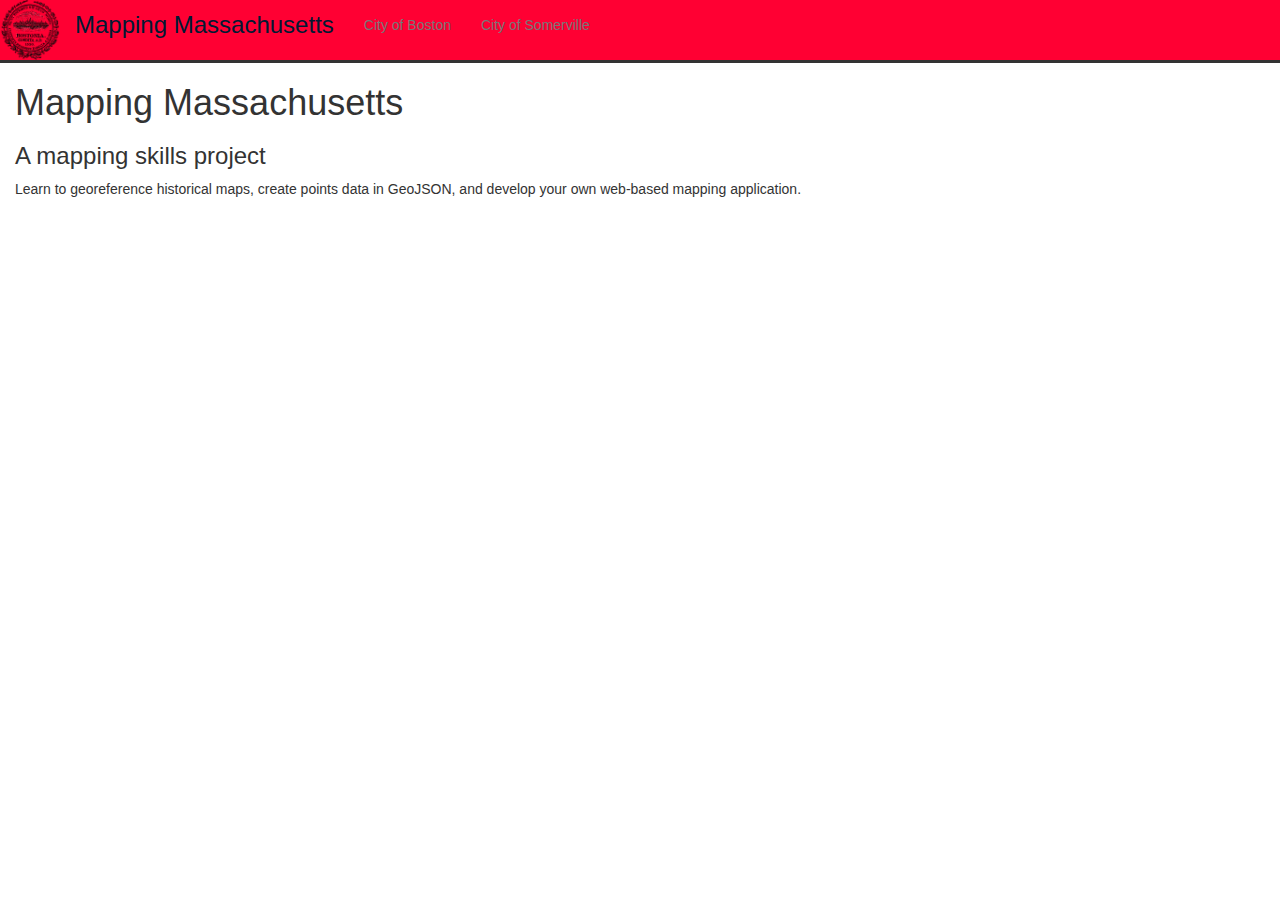
<file: docs/about.html>
<!DOCTYPE html>
<html>
<head>
  <meta charset=utf-8 />
  <!-- ACTION ITEM: In the line below, type in the name of your project.  This is what will show on your browser tab. -->
  <title>About</title>
  <meta name='viewport' content='width=device-width, initial-scale=1.0, maximum-scale=1.0, user-scalable=no' />
  <script src="//ajax.googleapis.com/ajax/libs/jquery/1.10.2/jquery.min.js"></script>
  <script src="//netdna.bootstrapcdn.com/bootstrap/3.1.1/js/bootstrap.min.js"></script>
  <script src="//use.edgefonts.net/esteban.js"></script>
  <link href="//api.tiles.mapbox.com/mapbox.js/plugins/leaflet-locatecontrol/v0.24.0/L.Control.Locate.css" rel='stylesheet' />
  <link href="//api.tiles.mapbox.com/mapbox.js/v1.6.1/mapbox.css" rel="stylesheet" />
  <link href="//netdna.bootstrapcdn.com/bootstrap/3.1.1/css/bootstrap.min.css" rel="stylesheet" />
  <link href="css/site.css" rel='stylesheet' />
</head>
<div>
  <body>
    <div class="navbar navbar-default navbar-static-top">
      <div class="navbar-header">
         <!-- ACTION ITEM:  In the line below, type in the mouseover text for your logo pic.  If you upload a new logo for your navbar-header in the css folder, make sure the file name for your logo in the css folder matches the file name in the src attribute of the img element below.  This is what will show on your browser tab. -->
        <a href="#" class="pull-left"><img id="logo:  HERE" src="css/logo.png"></a>
        <!-- ACTION ITEM: In the line below, type in the name of your project.  It will show on the menubar. -->
        <a href="index.html" class="navbar-brand">Mapping Massachusetts</a>
        <button class="navbar-toggle" type="button" data-toggle="collapse" data-target="#navbar-main">
          <span class="icon-bar"></span>
          <span class="icon-bar"></span>
          <span class="icon-bar"></span>
        </button>
      </div>
      <div class="navbar-collapse collapse" id="navbar-main">
        <ul class="nav navbar-nav">
          <li>
             <!-- ACTION ITEM: In the line below, modify the URL for your first link.  Then the link text.  It will show on the menubar. -->
            <a href="https://www.boston.gov/">City of Boston</a>
          </li>
          <li>
             <!-- ACTION ITEM: In the line below, modify the URL for your second link.  Then the link text.  It will show on the menubar. -->
            <a href="http://www.somervillema.gov/">City of Somerville</a>
          </li>
        </ul>
        <div class="pull-right" id="github">
          <iframe src="https://ghbtns.com/github-btn.html?user=HeardLibrary&repo=map-template&type=fork&count=true&size=large" frameborder="0" scrolling="0" width="158px" height="30px"></iframe>
        </div>
      </div>
    </div>

    <div class="container-fluid">
       <!-- ACTION ITEM: In the line below, modify the title your ABOUT page text. -->
      <h1>Mapping Massachusetts</h1>
      <!-- ACTION ITEM: In the line below, modify the subtitle your ABOUT page text. -->
      <h3>A mapping skills project</h3>
<!-- ACTION ITEM: In the line below, type in your ABOUT page text. Use HTML to modify the text as you please.-->
      <p>Learn to georeference historical maps, create points data in GeoJSON, and develop your own web-based mapping application.</p>

    </div>
</div>
</div>
</div>
</body>
</html>
</file>
<file: docs/css/site.css>
/*ACTION ITEM: Customize items in navbar-default or the navbar-brand. Use hex codes for colors and css safe fonts*/
/* navbar */
.navbar {
    margin-bottom: 0px;
}
/*ACTION ITEM: customize the background-color*/
.navbar-default {
    background-color: #ff0033;
    border-bottom: 3px solid;
}
/*ACTION ITEM:  customize the color and font-family*/
.navbar-brand {
  color: #001a33 !important;
  font-family: esteban, sans-serif;
  font-size: 24px; 
}

#logo {
  padding-left: 8px;
  padding-top: 3px;
}

@media (min-width: 768px) {
    .navbar-nav.navbar-right:last-child {
        margin-right: 0px;
    }
}

.caption {
  font-size: 12px;
  line-height: 15px;
}

#github {
  padding-top: 8px;
}
</file>
